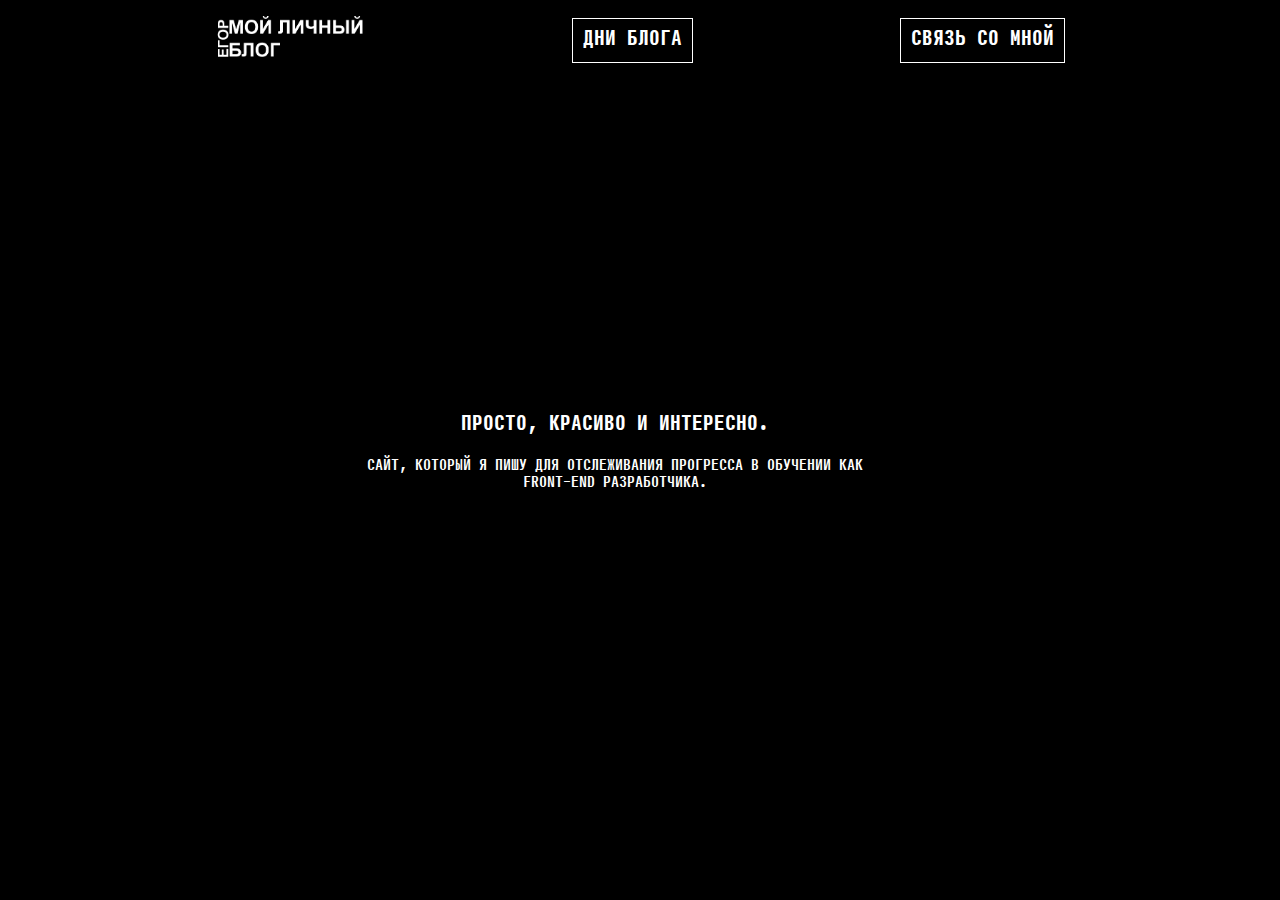
<file: index.html>
<!DOCTYPE html>
<html lang="ru">
<head>
    <meta charset="UTF-8">
    <meta name="viewport" content="width=device-width, initial-scale=1.0">
    <meta http-equiv="X-UA-Compatible" content="ie=edge">
    <link rel="stylesheet" href="css/normalize.css">
    <link rel="stylesheet" href="css/style.css">
    <title>Egor</title>
</head>
<body>
    <header>
    <div class="content">
        <div class="navbar">
            <div class="navbar-wrap">
                <div class="navbar__logo">
                        
                            <img src="img/ava2.png" class="logotype">
                           <!-- <span class="navbar__logo-name">Мой личный блог</span>
                            <span class="navbar__logo-description">Егор</span> -->
                        
                </div>
                <button class="navbar__blog button__o-d" onclick="document.location='pages/blog.html'">Дни блога</button>
                <button class="navbar__connection button__o-c">Связь со мной</button>
            </div>
        </div>
    </div>
    </header>
    <main>
        <div class="description">
            <div class="section__1">
                <h3>Просто, красиво и интересно.</h3>
                <p>Сайт, который я пишу для отслеживания прогресса в обучении как front-end разработчика.</p>
                <p></p>
                <p></p>
                <p></p>
                <p></p>
            </div>
        </div>
    </main>
</body>
</html>
</file>
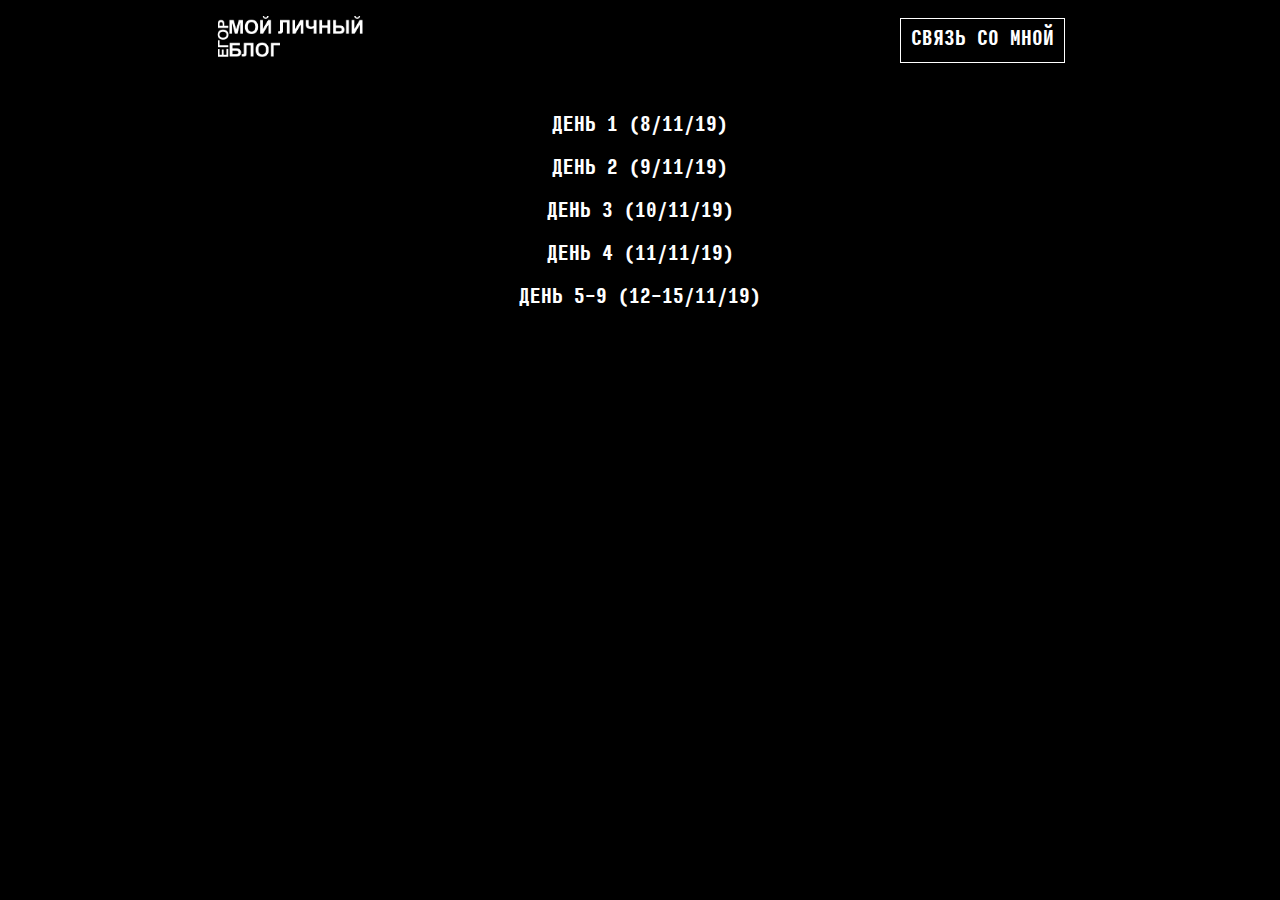
<file: pages/blog.html>
<!DOCTYPE html>
<html lang="ru">
<head>
    <meta charset="UTF-8">
    <meta name="viewport" content="width=device-width, initial-scale=1.0">
    <meta http-equiv="X-UA-Compatible" content="ie=edge">
    <link rel="stylesheet" href="../css/normalize.css">
    <link rel="stylesheet" href="../css/style.css">
    <script src="../js/script.js"></script>
    <script src="https://ajax.googleapis.com/ajax/libs/jquery/2.1.1/jquery.min.js"></script>
    <title>Блог</title>
</head>
<body>
    <header>
    <div class="content">
        <div class="navbar">
            <div class="navbar-wrap">
                <div class="navbar__logo">
                        
                    <a href="../index.html" class="backhome">
                        <img src="../img/ava2.png" class="logotype" width="175px">
                       <!-- <span class="navbar__logo-name">Мой личный блог</span>
                        <span class="navbar__logo-description">Егор</span> -->
                    </a>
                </div>
                <button class="navbar__connection button__o-c">Связь со мной</button>
            </div>
        </div>
    </div>
    </header>
    <main class="main">
        <div class="main-days">
            <div class="block">
                <span class="block__day">День 1 (8/11/19)</span>
                <div class="block__hide">
                        <p>Я просто в шоке!! <br>
                        Делать две кнопки больше часа и не разобраться как отцентрировать по вертикали!
                        </p>
                        <p>По итогу удалил те кнопки, подумал, что они не нужны.
                        немного улучшил навигацию,а особенно мне нравится кнопка, которая ведет домой :)</p>

                </div>
            </div>
            <div class="block">
                    <span class="block__day">День 2 (9/11/19)</span>
                    <div class="block__hide">
                                    <p>Снова переделываю дизайн. <br>
                                    Хотел сделать выпадающее меню по клику, но через CSS оно просто исчезает при отсутствии фокуса. Думаю сделаю это позже через JS.</p>
                                    <p>Переделал репозиторий с файлами, все переименовал, так как в блоге будет ни одна неделя. Скоро будет нужно переделывать меню с ссылками на дни. Заменить Неделями с пунктами дней.</p>
                                    <p>Посмотрел, кстати, скрипты JS и вообще ничего не понял. Попытался скопировать скрипт для меню, поменял имена значений, но ничего не сработало. Уххх.</p>
                    </div>
                </div>
            <div class="block">
                    <span class="block__day">День 3 (10/11/19)</span>
                    <div class="block__hide">
                                    <p>В общем, день начался неплохо, кончился тариф на операторе, который разрешает раздавать интернет. Поэтому пришлось вставлять другую симку и производить некоторые манипуляции в Windows. Спасибо <a href="https://vk.com/dreydreydreydreydreydreydreydrey" target="_blank">Андрею</a> за подсказку <span style="color: red;">&lt;3</span>.</p>
                                    <p>Снова немного меняю дизайн, экспериментирую со шрифтами.</p>
                                    <p>В планах хочу адаптировать сайт под мобилки, чтоб все было красиво и стильно.</p>
                    </div>
            </div>
            <div class="block">
                <span class="block__day">День 4 (11/11/19)</span>
                <div class="block__hide">
                                <p>СЕГОДНЯ СДЕЛАЛ ТОЛЬКО ССЫЛКУ НА ВК, И ЕЩЕ НЕБОЛЬШИЕ КОРРЕКТИРОВКИ, НИЧЕГО ИНТЕРЕСНОГО.</p>
            </div>
            </div>
            <div class="block">
                <span class="block__day">День 5-9 (12-15/11/19)</span>
                <div class="block__hide">
                    <div class="changes">
                                <span class="changes-title changes">Изменения:</span>
                                <ul class="changes">
                                    <li class="changes__list">Сайт полностью переписан.</li>
                                    <li class="changes__list">Новый дизайн.</li>
                                    <li class="changes__list">Использование JS.</li>
                                </ul> </div>
                                <p>В общем, эти дни были очень насыщенными, переписал сайт используя SASS, SCSS. Это, кстати, очень удобная вещь.
                                    Добавил JS скрипт для открывания текста в днях, его я нашел в интернете, но почти полностью понял как он работает. </p>
                                    <p>Наконец-то адаптировал под телефоны. И все работает. УРА.</p>
                                    <p>В планах у меня сделать смену темы, поменять шрифт и сделать страницу "Связь со мной".</p>
                                    <p>А так же, проанализировать весь код и привести его в порядок!</p>
                </div>
            </div>
        </div>
    </main>
    <script>
jQuery(function ($) {
    $(".block").click(function () {
        $(".block__hide", this).toggle(200);
    });
});
	</script>
</body>
</html>
</file>
<file: css/style.css>
@font-face {
  font-family: 'Input Mono Compressed Italic';
  src: url("../fonts/InputMonoCompressed-Italic.eot");
  src: url("../fonts/InputMonoCompressed-Italic.eot?#iefix") format("embedded-opentype"), url("../fonts/InputMonoCompressed-Italic.woff") format("woff"), url("../fonts/InputMonoCompressed-Italic.ttf") format("truetype");
  font-weight: normal;
  font-style: normal;
}

@font-face {
  font-family: 'Input Mono Compressed Medium';
  src: url("../fonts/InputMonoCompressed-Medium.eot");
  src: url("../fonts/InputMonoCompressed-Medium.eot?#iefix") format("embedded-opentype"), url("../fonts/InputMonoCompressed-Medium.woff") format("woff"), url("../fonts/InputMonoCompressed-Medium.ttf") format("truetype");
  font-weight: normal;
  font-style: normal;
}

@font-face {
  font-family: 'Input Mono Compressed Bold';
  src: url("../fonts/InputMonoCompressed-Bold.eot");
  src: url("../fonts/InputMonoCompressed-Bold.eot?#iefix") format("embedded-opentype"), url("../fonts/InputMonoCompressed-Bold.woff") format("woff"), url("../fonts/InputMonoCompressed-Bold.ttf") format("truetype");
  font-weight: normal;
  font-style: normal;
}

* {
  -webkit-box-sizing: border-box;
          box-sizing: border-box;
  background-color: #000;
  color: #fff;
  font-family: 'Input Mono Compressed Medium', monospace;
  font-size: 15px;
  text-transform: uppercase;
}

.content {
  display: block;
  max-width: 850px;
  margin: auto;
}

.description {
  display: block;
  width: 600px;
  -webkit-box-align: center;
      -ms-flex-align: center;
          align-items: center;
  margin: auto;
  top: 50%;
}

.section__1 {
  display: block;
  max-width: 550px;
  text-align: center;
  padding: 10px;
  position: absolute;
  top: 50%;
  -webkit-transform: translate(0, -50%);
          transform: translate(0, -50%);
}

.section__1 h3 {
  font-family: 'Input Mono Compressed Bold', monospace;
  font-size: 20px;
}

.navbar__logo img {
  display: inline;
  max-width: 150px;
  height: auto;
}

.navbar-wrap {
  height: 80px;
  -webkit-box-align: center;
      -ms-flex-align: center;
          align-items: center;
  display: -webkit-box;
  display: -ms-flexbox;
  display: flex;
  -webkit-box-pack: justify;
      -ms-flex-pack: justify;
          justify-content: space-between;
}

.button__o-c, .button__o-d {
  border: 1px solid #fff;
  padding: 10px;
  font-family: 'Input Mono Compressed Bold', monospace;
  font-size: 20px;
  text-transform: uppercase;
}

.button__o-d {
  background-color: #000;
  color: #fff;
}

.button__o-d:hover {
  background-color: white;
  color: #000;
}

@media (max-width: 405px) {
  .button__o-d {
    border-right: none;
  }
}

@media (max-width: 325px) {
  .navbar__logo img {
    max-width: 100px;
  }
}

.backhome {
  text-decoration: none;
}

.main-days {
  margin-top: 25px;
}

.block {
  display: block;
  max-width: 400px;
  margin: auto;
  padding: 10px;
}

.block__day {
  display: block;
  padding: 0px;
  cursor: pointer;
  text-align: center;
  font-family: 'Input Mono Compressed Bold', monospace;
  font-size: 20px;
}

.block__hide {
  display: none;
  text-align: center;
  -webkit-box-align: center;
      -ms-flex-align: center;
          align-items: center;
  font-family: 'Input Mono Compressed Medium', monospace;
  font-size: 15px;
}

.block__hide p {
  font-size: 13px;
}

.changes {
  background-color: #fff;
  list-decoration: none;
  padding: 5px;
  color: #000;
}

.changes__list {
  color: #000;
  background-color: #fff;
}

.changes-title {
  margin-top: 15px;
}
/*# sourceMappingURL=style.css.map */
</file>
